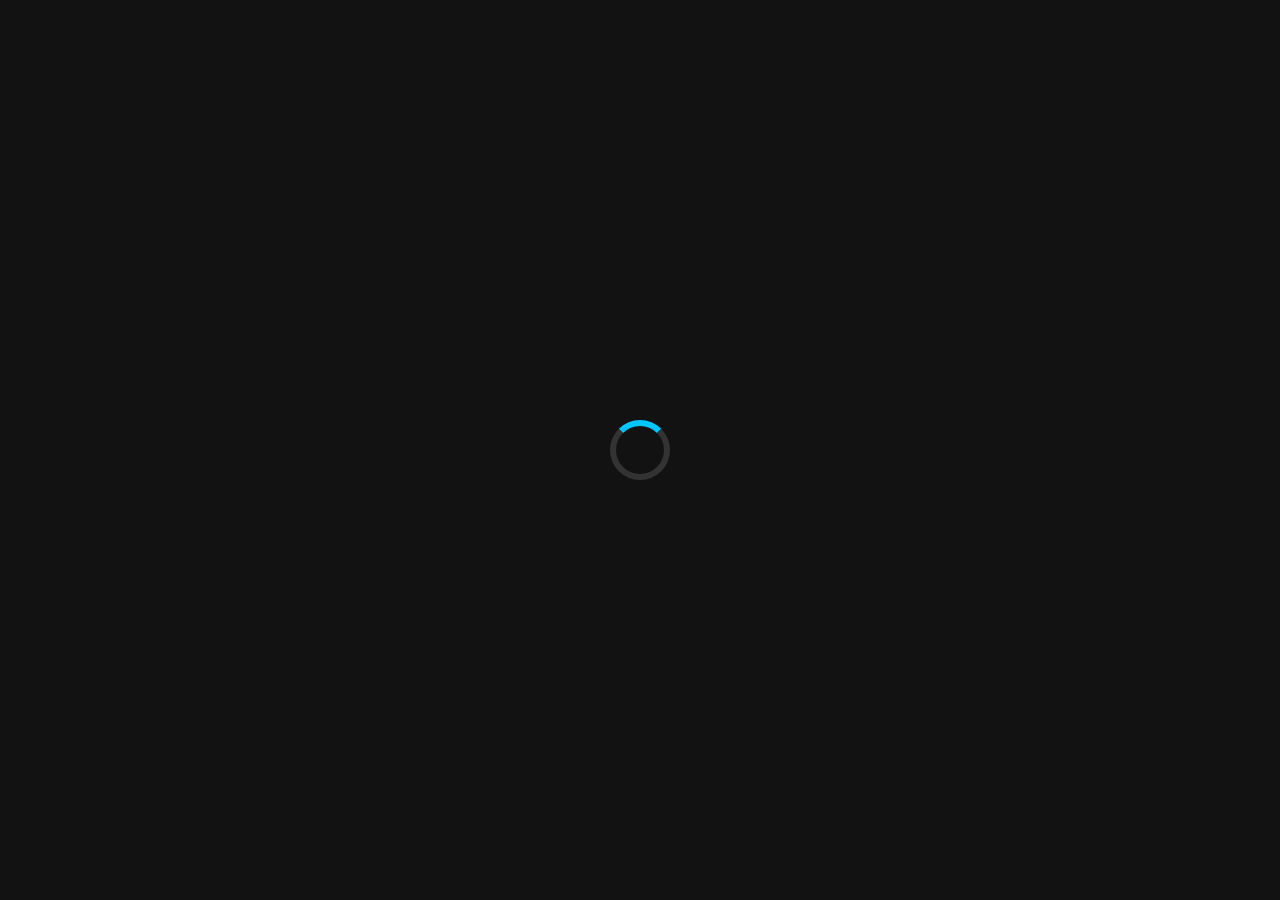
<file: Smart Digital Banking/index.html>
<!DOCTYPE html>
<html>
<head>
    <meta charset="UTF-8">
    <title>Digital Banking Login</title>
    <link rel="stylesheet" href="style.css">
</head>
<body class="login-body">

    <!-- Loading Screen -->
    <div id="loader">
        <div class="spinner"></div>
    </div>

    <div class="glass-container">
        <h2>My Digital Bank</h2>
        <input type="text" placeholder="Username">
        <input type="password" placeholder="Password">
        <button onclick="login()">Login</button>
    </div>

    <script src="script.js"></script>
</body>
</html>
</file>
<file: Smart Digital Banking/style.css>
* {
    margin: 0;
    padding: 0;
    box-sizing: border-box;
    font-family: Arial, sans-serif;
}

/* LOADER */

#loader {
    position: fixed;
    width: 100%;
    height: 100%;
    background: #121212;
    display: flex;
    justify-content: center;
    align-items: center;
    z-index: 9999;
}

.spinner {
    width: 60px;
    height: 60px;
    border: 6px solid #333;
    border-top: 6px solid #00c6ff;
    border-radius: 50%;
    animation: spin 1s linear infinite;
}

@keyframes spin {
    100% { transform: rotate(360deg); }
}

/* LOGIN */

.login-body {
    height: 100vh;
    display: flex;
    justify-content: center;
    align-items: center;
    background: linear-gradient(135deg, #0f2027, #203a43, #2c5364);
}

.glass-container {
    width: 320px;
    padding: 40px;
    background: rgba(255,255,255,0.1);
    border-radius: 20px;
    backdrop-filter: blur(15px);
    box-shadow: 0 0 25px rgba(0,198,255,0.4);
    text-align: center;
    color: white;
}

.glass-container input,
.glass-container button {
    width: 100%;
    padding: 12px;
    margin: 12px 0;
    border-radius: 10px;
    border: none;
}

/* DASHBOARD */

.dashboard-body {
    display: flex;
    background: #0f0f0f;
    color: white;
    min-height: 100vh;
}

.sidebar {
    width: 220px;
    background: #141414;
    padding: 30px;
    transition: 0.4s;
    position: relative;
}

.sidebar.collapsed {
    width: 70px;
}

.toggle-btn {
    position: absolute;
    top: 10px;
    right: 10px;
    background: none;
    color: white;
    border: none;
    font-size: 20px;
    cursor: pointer;
}

.sidebar ul {
    list-style: none;
    margin-top: 40px;
}

.sidebar li {
    padding: 12px;
    margin: 10px 0;
    border-radius: 10px;
    cursor: pointer;
    transition: 0.3s;
}

.sidebar li.active {
    background: linear-gradient(90deg, #00c6ff, #0072ff);
    box-shadow: 0 0 15px #00c6ff;
}

.sidebar li:hover {
    transform: translateX(5px);
}

.main-content {
    flex: 1;
    padding: 40px;
    position: relative;
    perspective: 1200px;
}

/* SECTIONS */

.section {
    position: absolute;
    width: 100%;
    opacity: 0;
    transform: translateX(50px) rotateY(15deg);
    transition: all 0.6s ease;
}

.section.active {
    opacity: 1;
    transform: translateX(0) rotateY(0);
}

/* FLOATING CARD */

.card {
    background: rgba(255,255,255,0.05);
    padding: 25px;
    margin-bottom: 25px;
    border-radius: 20px;
    backdrop-filter: blur(15px);
    border: 1px solid rgba(0,198,255,0.3);
    box-shadow: 0 0 20px rgba(0,198,255,0.3);
    transition: 0.4s;
}

/* Neon Glow */
.card:hover {
    transform: translateY(-10px) rotateX(5deg);
    box-shadow: 0 0 30px #00c6ff;
}

/* Floating Animation */
.floating {
    animation: float 4s ease-in-out infinite;
}

@keyframes float {
    0%,100% { transform: translateY(0); }
    50% { transform: translateY(-10px); }
}

.balance {
    font-size: 28px;
    color: #00ffcc;
}

input, button {
    padding: 10px;
    border-radius: 10px;
    border: none;
    width: 100%;
    margin: 10px 0;
}

/* RESPONSIVE */

@media (max-width: 768px) {
    .dashboard-body {
        flex-direction: column;
    }
    .sidebar {
        width: 100%;
    }
}
</file>
